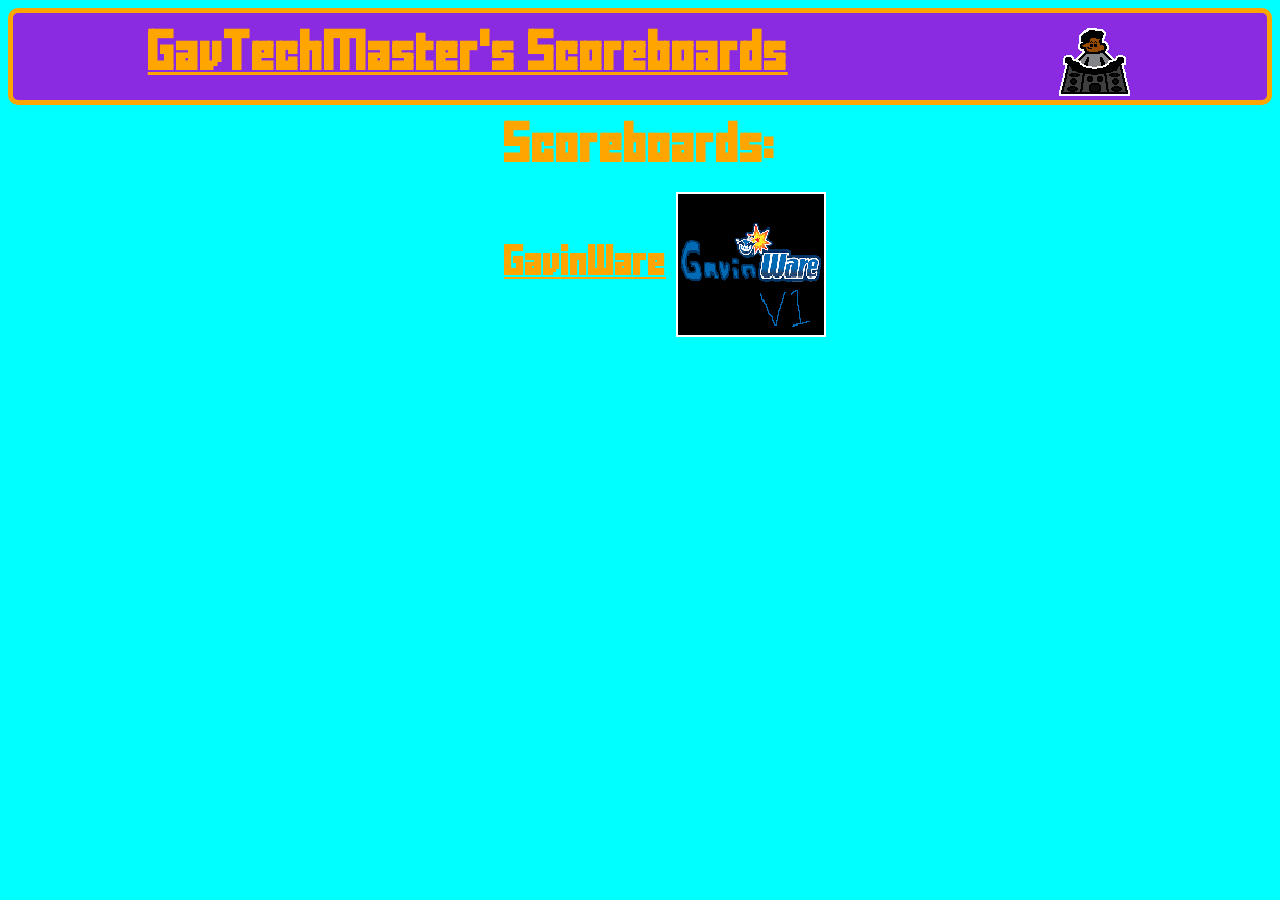
<file: index.html>
<!DOCTYPE html>
<html lang="en">
  <head>
    <title>GavTechMaster's Scoreboards</title>
    <link rel="stylesheet" type="text/css" href="css/index.css">
    <link rel="icon" type="images/png" href="images/gavinware_boombox_icon.png">
  </head>
  <body>
    <header>
      <a href="https://gavtechmaster.github.io/"><h1>GavTechMaster's Scoreboards</h1></a>
      <div id="gavinware-animation"></div>
    </header>
    <h1>Scoreboards:</h1>
    <ul id="scoreboard-list">
      <li>
        <a href="gavinware">
          <nav>
            <h2>GavinWare</h2>
            <img src="images/gavinware_icon.png" class="pixelated" alt="GavinPixel" width="150">
          </nav>
        </a>
      </li>
    </ul>
    <script src="js/animation.js"></script>
  </body>
</html>
</file>
<file: css/index.css>
@font-face {
    font-family: 'RetroText';
    src: url('/../FFFFORWA.TTF') format('truetype');
}

#gavinware-animation {
  width: 75px;
  height: 80px;
  image-rendering: pixelated;
  background-image: url('../images/gavinware_boombox.png');
  background-position: 0px 0px;
}

body {
  background-color: aqua;
  font-family: 'RetroText', 'Courier New', Courier, monospace;
}

.pixelated {
  image-rendering: pixelated; 
}

header {
  display: flex;
  border: 5px solid orange;
  border-radius: 10px;
  background-color: blueviolet;
  justify-content: space-around;
  align-items: center;
}

header a {
  color: orange;
}

#scoreboard-list {
  display: flex;
  justify-content: center;
  align-items: center;
  list-style-type: none;
}

#scoreboard-list li a {
  color: orange;
}

#scoreboard-list li a nav {
  display: flex;
  justify-content: center;
  align-items: center;
}

#scoreboard-list li a nav h2 {
  color: orange;
  margin: 10px;
  font-weight: 10px;
}

h1, h2 {
  color: orange;
}

h1 {
  display: flex;
  justify-content: center;
}
</file>
